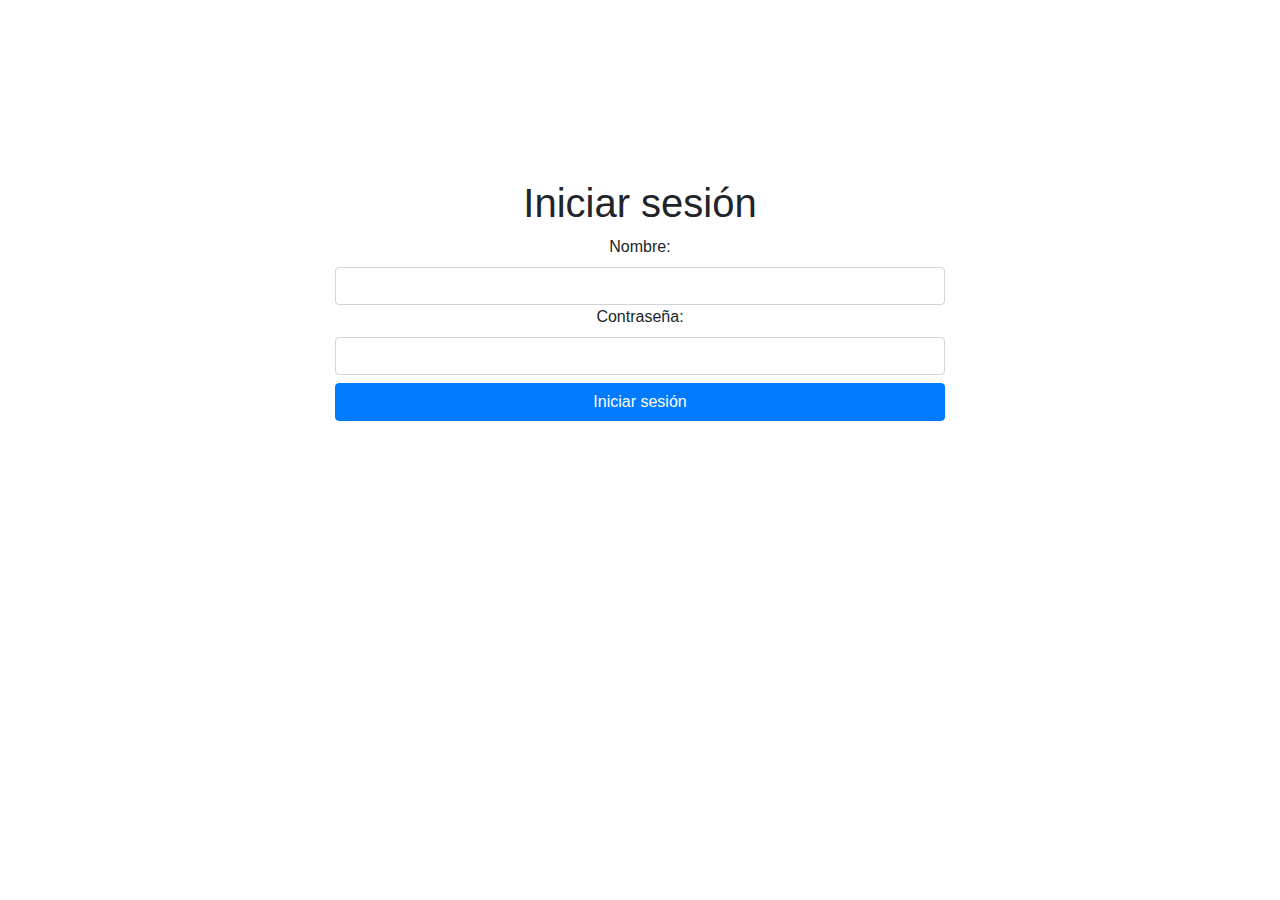
<file: choys/index.html>
<!DOCTYPE html>
<html lang="en">

<head>
    <meta charset="utf-8">
    <meta name="viewport" content="width=device-width, initial-scale=1, shrink-to-fit=no">
    <meta name="description" content="">
    <meta name="author" content="">
    <link rel="icon" href="../../../../favicon.ico">
    <title>Login</title>
    
    <!--Template based on URL below-->
    <link rel="canonical" href="https://getbootstrap.com/docs/4.3/examples/starter-template/">

    <!-- Bootstrap core CSS -->
    <link rel="stylesheet" href="https://stackpath.bootstrapcdn.com/bootstrap/4.3.1/css/bootstrap.min.css" integrity="sha384-ggOyR0iXCbMQv3Xipma34MD+dH/1fQ784/j6cY/iJTQUOhcWr7x9JvoRxT2MZw1T" crossorigin="anonymous">

    <!-- Place your stylesheet here-->
    <link href="styles/stylesheet.css" rel="stylesheet" type="text/css">
</head>

<body class="text-center">

    <div class="d-flex justify-content-center align-items-center login" style="">
        
        <div class="col-6">
            <h1>Iniciar sesión</h1>
            <label for="nombre">Nombre:</label>
            <input type="text" id="nombre" class="form-control" />
            <label for="nombre">Contraseña:</label>
            <input type="password" id="password" class="form-control" />

            <input type="button" onclick="guardarDatos()" class="btn btn-primary btn-block mt-2" value="Iniciar sesión" />

        </div>
    </div>


    <!-- Bootstrap core JavaScript
    ================================================== -->
    <!-- Placed at the end of the document so the pages load faster -->
    <script src="https://code.jquery.com/jquery-3.3.1.slim.min.js" integrity="sha384-q8i/X+965DzO0rT7abK41JStQIAqVgRVzpbzo5smXKp4YfRvH+8abtTE1Pi6jizo" crossorigin="anonymous"></script>
    <script src="https://cdnjs.cloudflare.com/ajax/libs/popper.js/1.14.7/umd/popper.min.js" integrity="sha384-UO2eT0CpHqdSJQ6hJty5KVphtPhzWj9WO1clHTMGa3JDZwrnQq4sF86dIHNDz0W1" crossorigin="anonymous"></script>
    <script src="https://stackpath.bootstrapcdn.com/bootstrap/4.3.1/js/bootstrap.min.js" integrity="sha384-JjSmVgyd0p3pXB1rRibZUAYoIIy6OrQ6VrjIEaFf/nJGzIxFDsf4x0xIM+B07jRM" crossorigin="anonymous"></script>
    <script src="https://ajax.googleapis.com/ajax/libs/jquery/2.1.3/jquery.min.js"></script>
    <script src="scripts/login.js"></script>

</body>
</html>
</file>
<file: choys/styles/stylesheet.css>
.login{
    height: 600px;
}
</file>
